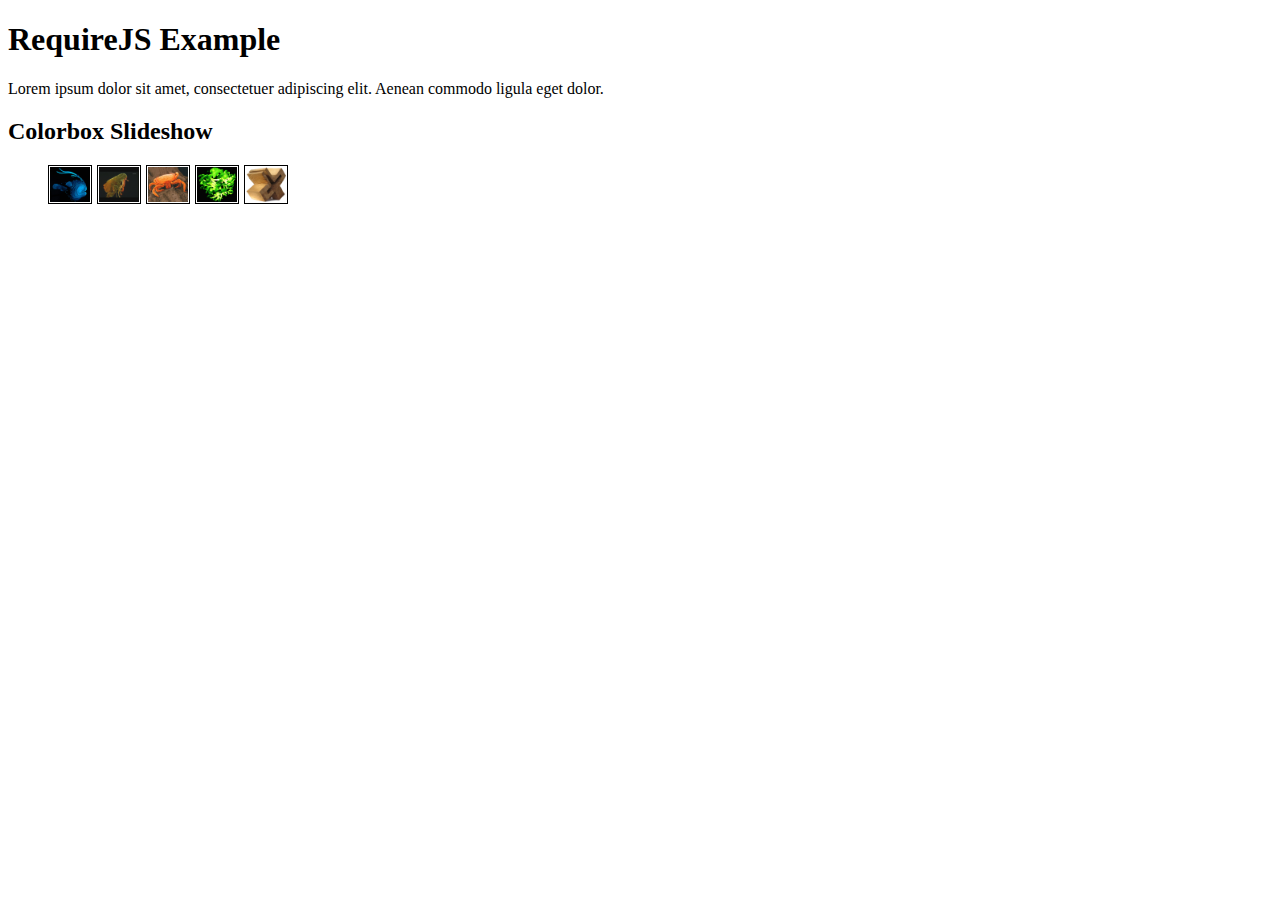
<file: app/index.html>
<!DOCTYPE html>
<html>
  <head>
    <meta charset="utf-8" />
    <title>RequireJS Example</title>
    <link rel="stylesheet" href="css/style.css">
    <link rel="stylesheet" href="css/colorbox.css">
  
  </head>
  <body>

    <div id="page">
      <h1>RequireJS Example</h1>
      
      <p>Lorem ipsum dolor sit amet, consectetuer adipiscing elit. Aenean commodo ligula eget dolor.</p>

      <h2>Colorbox Slideshow</h2>

      <ul id="gallery">
        <li><a class="group1" href="img/fish.jpg"><img src="img/fish.jpg" alt="fish" width="40" height="35"></a></li>
        <li><a class="group1" href="img/floh.jpg"><img src="img/floh.jpg" alt="floh" width="40" height="35"></a></li>
        <li><a class="group1" href="img/tier.jpg"><img src="img/tier.jpg" alt="tier" width="40" height="35"></a></li>
        <li><a class="group2" href="img/pilz.jpg"><img src="img/pilz.jpg" alt="pilz" width="40" height="35"></a></li>
        <li><a class="group2" href="img/holz.jpg"><img src="img/holz.jpg" alt="holz" width="40" height="35"></a></li>
      </ul>
    </div>
<!--

    <script src="js/libs/requirejs/require.js" data-main="js/main"></script> 
-->
    
    <script src="js/main.min.js"></script>

  </body>
</html>
</file>
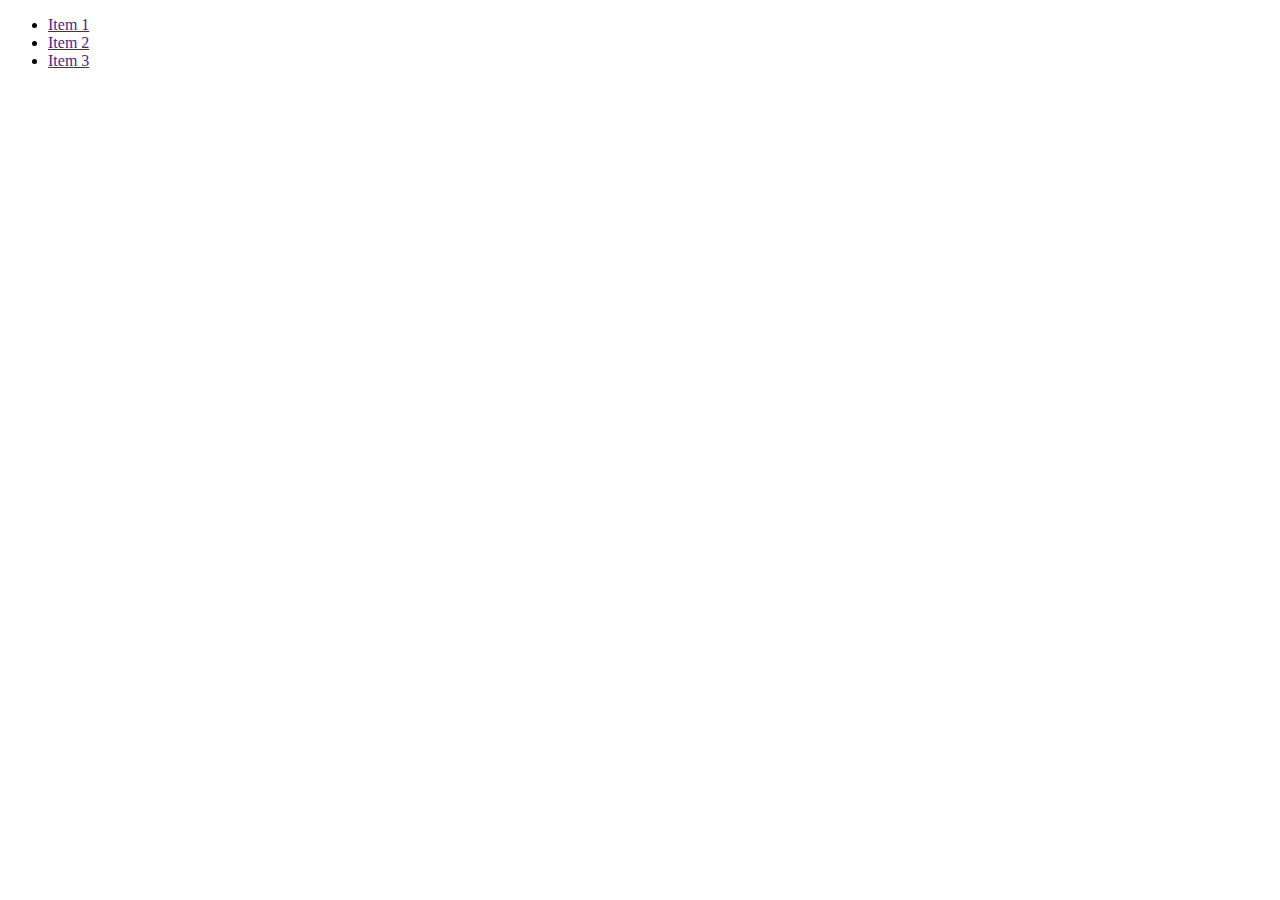
<file: test/fixtures/list.html>
<!doctype html>
<html>
<head>
  <meta charset="UTF-8">
  <title>A List Snippet</title>
</head>
<body>
  <ul>
    <li><a class="group1" href="">Item 1</a></li>
    <li><a class="group1" href="">Item 2</a></li>
    <li><a class="group2" href="">Item 3</a></li>
  </ul>  
</body>
</html>
</file>
<file: app/css/style.css>
li {
  float: left;
  list-style: none;
  margin-right: 5px;
  border: 1px solid;
  padding: 1px;
}

img {
  display: block;
}
</file>
<file: app/css/colorbox.css>
/*
    ColorBox Core Style:
    The following CSS is consistent between example themes and should not be altered.
*/
#colorbox, #cboxOverlay, #cboxWrapper{position:absolute; top:0; left:0; z-index:9999; overflow:hidden;}
#cboxOverlay{position:fixed; width:100%; height:100%;}
#cboxMiddleLeft, #cboxBottomLeft{clear:left;}
#cboxContent{position:relative;}
#cboxLoadedContent{overflow:auto;}
#cboxTitle{margin:0;}
#cboxLoadingOverlay, #cboxLoadingGraphic{position:absolute; top:0; left:0; width:100%; height:100%;}
#cboxPrevious, #cboxNext, #cboxClose, #cboxSlideshow{cursor:pointer;}
.cboxPhoto{float:left; margin:auto; border:0; display:block; max-width:none;}
.cboxIframe{width:100%; height:100%; display:block; border:0;}
#colorbox, #cboxContent, #cboxLoadedContent{box-sizing:content-box;}

/* 
    User Style:
    Change the following styles to modify the appearance of ColorBox.  They are
    ordered & tabbed in a way that represents the nesting of the generated HTML.
*/
#cboxOverlay{background:url(images/overlay.png) repeat 0 0;}
#colorbox{}
    #cboxTopLeft{width:21px; height:21px; background:url(images/controls.png) no-repeat -101px 0;}
    #cboxTopRight{width:21px; height:21px; background:url(images/controls.png) no-repeat -130px 0;}
    #cboxBottomLeft{width:21px; height:21px; background:url(images/controls.png) no-repeat -101px -29px;}
    #cboxBottomRight{width:21px; height:21px; background:url(images/controls.png) no-repeat -130px -29px;}
    #cboxMiddleLeft{width:21px; background:url(images/controls.png) left top repeat-y;}
    #cboxMiddleRight{width:21px; background:url(images/controls.png) right top repeat-y;}
    #cboxTopCenter{height:21px; background:url(images/border.png) 0 0 repeat-x;}
    #cboxBottomCenter{height:21px; background:url(images/border.png) 0 -29px repeat-x;}
    #cboxContent{background:#fff; overflow:hidden;}
        .cboxIframe{background:#fff;}
        #cboxError{padding:50px; border:1px solid #ccc;}
        #cboxLoadedContent{margin-bottom:28px;}
        #cboxTitle{position:absolute; bottom:4px; left:0; text-align:center; width:100%; color:#949494;}
        #cboxCurrent{position:absolute; bottom:4px; left:58px; color:#949494;}
        #cboxSlideshow{position:absolute; bottom:4px; right:30px; color:#0092ef;}
        #cboxPrevious{position:absolute; bottom:0; left:0; background:url(images/controls.png) no-repeat -75px 0; width:25px; height:25px; text-indent:-9999px;}
        #cboxPrevious:hover{background-position:-75px -25px;}
        #cboxNext{position:absolute; bottom:0; left:27px; background:url(images/controls.png) no-repeat -50px 0; width:25px; height:25px; text-indent:-9999px;}
        #cboxNext:hover{background-position:-50px -25px;}
        #cboxLoadingOverlay{background:url(images/loading_background.png) no-repeat center center;}
        #cboxLoadingGraphic{background:url(images/loading.gif) no-repeat center center;}
        #cboxClose{position:absolute; bottom:0; right:0; background:url(images/controls.png) no-repeat -25px 0; width:25px; height:25px; text-indent:-9999px;}
        #cboxClose:hover{background-position:-25px -25px;}

/*
  The following fixes a problem where IE7 and IE8 replace a PNG's alpha transparency with a black fill
  when an alpha filter (opacity change) is set on the element or ancestor element.  This style is not applied to or needed in IE9.
  See: http://jacklmoore.com/notes/ie-transparency-problems/
*/
.cboxIE #cboxTopLeft,
.cboxIE #cboxTopCenter,
.cboxIE #cboxTopRight,
.cboxIE #cboxBottomLeft,
.cboxIE #cboxBottomCenter,
.cboxIE #cboxBottomRight,
.cboxIE #cboxMiddleLeft,
.cboxIE #cboxMiddleRight {
    filter: progid:DXImageTransform.Microsoft.gradient(startColorstr=#00FFFFFF,endColorstr=#00FFFFFF);
}

/*
  The following provides PNG transparency support for IE6
  Feel free to remove this and the /ie6/ directory if you have dropped IE6 support.
*/
.cboxIE6 #cboxTopLeft{background:url(images/ie6/borderTopLeft.png);}
.cboxIE6 #cboxTopCenter{background:url(images/ie6/borderTopCenter.png);}
.cboxIE6 #cboxTopRight{background:url(images/ie6/borderTopRight.png);}
.cboxIE6 #cboxBottomLeft{background:url(images/ie6/borderBottomLeft.png);}
.cboxIE6 #cboxBottomCenter{background:url(images/ie6/borderBottomCenter.png);}
.cboxIE6 #cboxBottomRight{background:url(images/ie6/borderBottomRight.png);}
.cboxIE6 #cboxMiddleLeft{background:url(images/ie6/borderMiddleLeft.png);}
.cboxIE6 #cboxMiddleRight{background:url(images/ie6/borderMiddleRight.png);}

.cboxIE6 #cboxTopLeft,
.cboxIE6 #cboxTopCenter,
.cboxIE6 #cboxTopRight,
.cboxIE6 #cboxBottomLeft,
.cboxIE6 #cboxBottomCenter,
.cboxIE6 #cboxBottomRight,
.cboxIE6 #cboxMiddleLeft,
.cboxIE6 #cboxMiddleRight {
    _behavior: expression(this.src = this.src ? this.src : this.currentStyle.backgroundImage.split('"')[1], this.style.background = "none", this.style.filter = "progid:DXImageTransform.Microsoft.AlphaImageLoader(src=" + this.src + ", sizingMethod='scale')");
}
</file>
